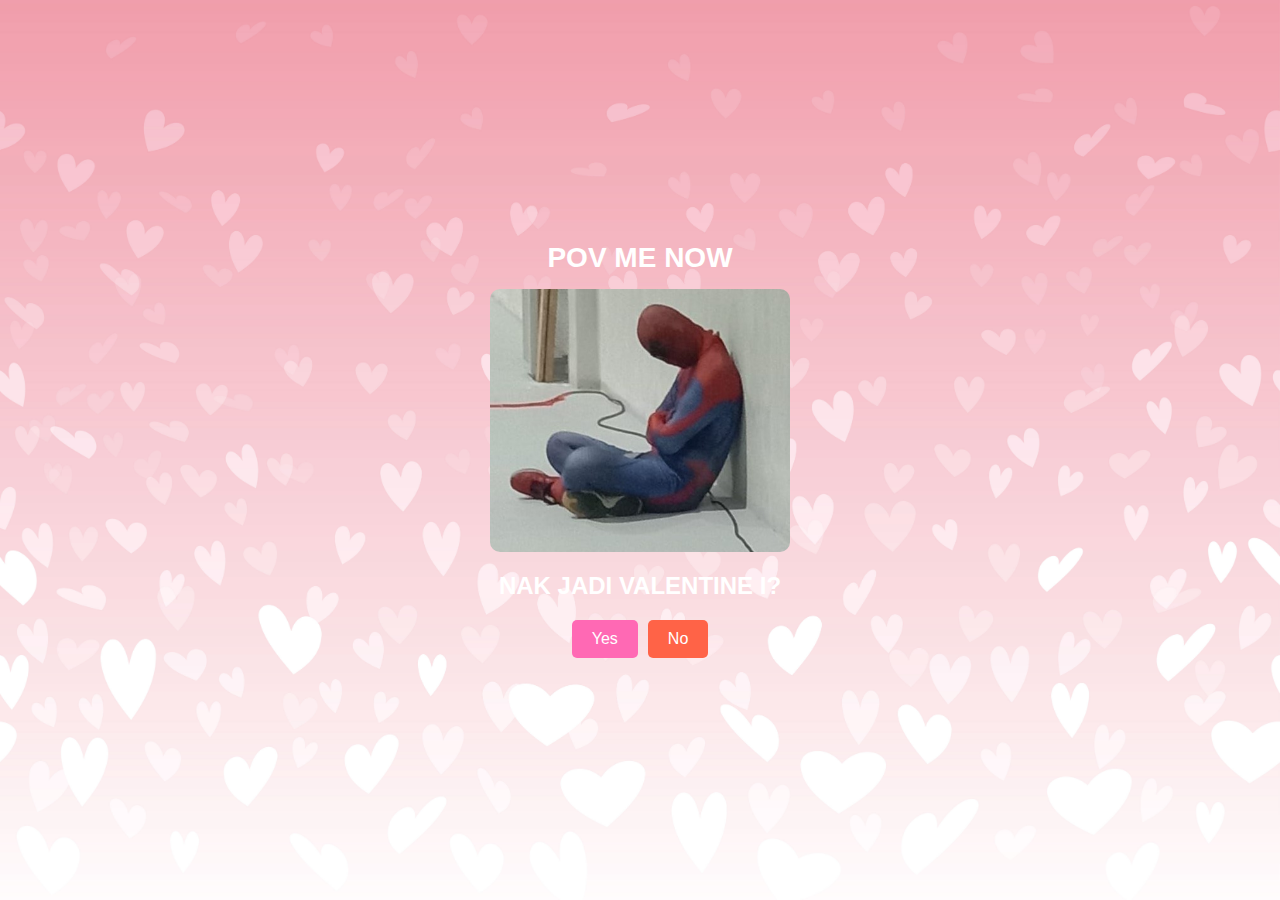
<file: index.html>
<!DOCTYPE html>
<html lang="en">
<head>
    <meta charset="UTF-8">
    <meta name="viewport" content="width=device-width, initial-scale=1.0">
    <title>Hadiah Special utk Ayang</title>
    <link rel="stylesheet" href="style.css">
</head>
<body>
    <div class="container">
        <!-- Text above the image -->
        <div class="text-top">
            <h2>POV ME NOW</h2>
        </div>

        <!-- Image -->
        <img class="image" src="spidersad.jpg" alt="Image">

        <!-- Text below the image -->
        <div class="text-bottom">
            <h3>NAK JADI VALENTINE I?</h3>
        </div>

        <!-- Buttons below the text -->
        <div class="buttons">
            <button class="yes-btn">Yes</button>
            <button class="no-btn">No</button>
        </div>
    </div>

    <script src="script.js"></script>
</body>
</html>
</file>
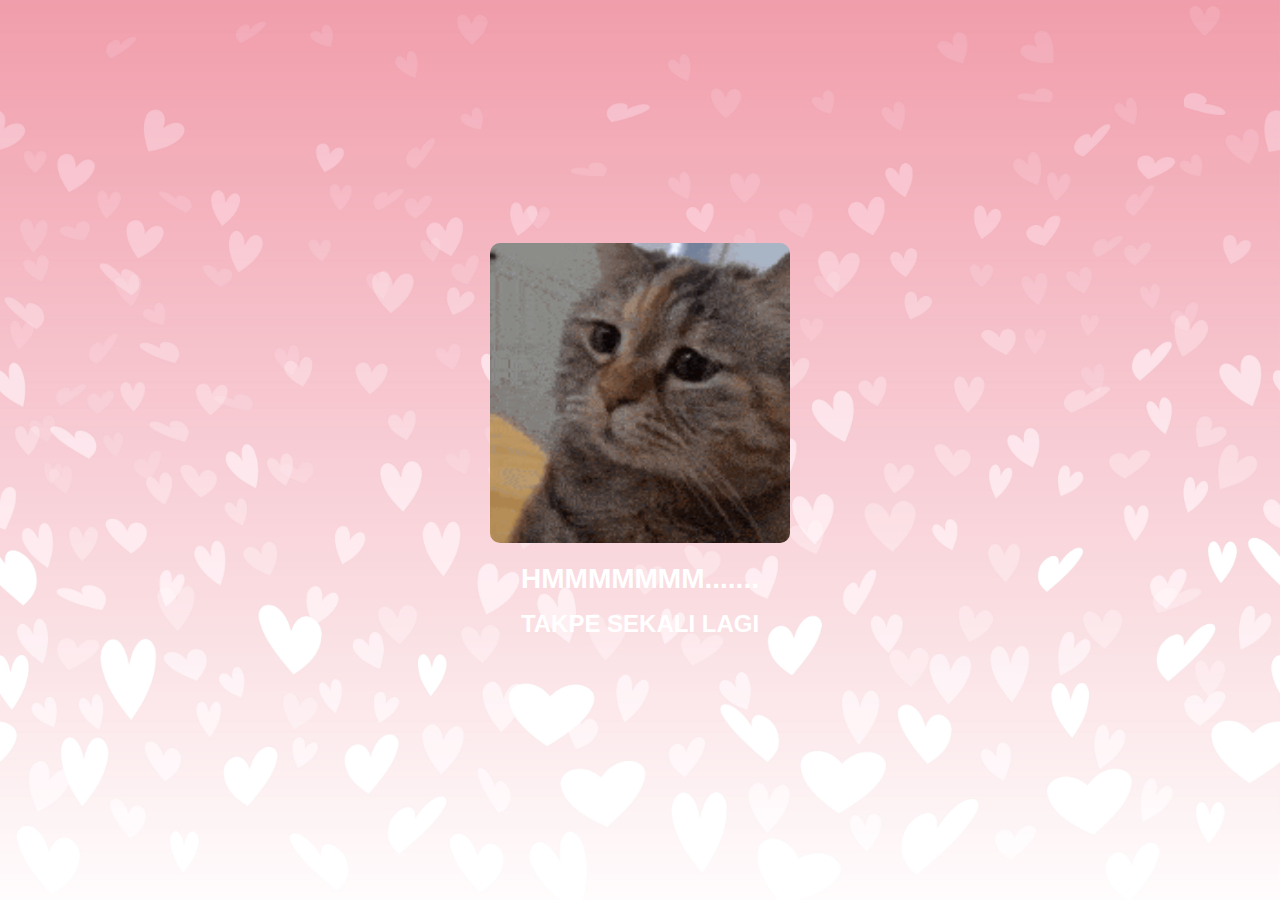
<file: no.html>
<!DOCTYPE html>
<html lang="en">
<head>
    <meta charset="UTF-8">
    <meta name="viewport" content="width=device-width, initial-scale=1.0">
    <title>No Page</title>
    <link rel="stylesheet" href="style.css">
</head>
<body>
    <div class="container">
        <!-- Add the GIF here -->
        <img class="gif" src="cat.gif" alt="Animated Gif" />
        
        <!-- Text content above the GIF -->
        <div class="text-top">
            <h2>HMMMMMMM.......</h2>
        </div>

        <!-- Optional text below the image -->
        <div class="text-bottom">
            <h3>TAKPE SEKALI LAGI</h3>
        </div>
    </div>

    <script>
        // Redirect after a few seconds back to the main page (index.html)
        setTimeout(() => {
            window.location.href = 'index.html';  // Redirect to the main page
        }, 5000);  // Wait for 5 seconds before redirecting
    </script>
</body>
</html>
</file>
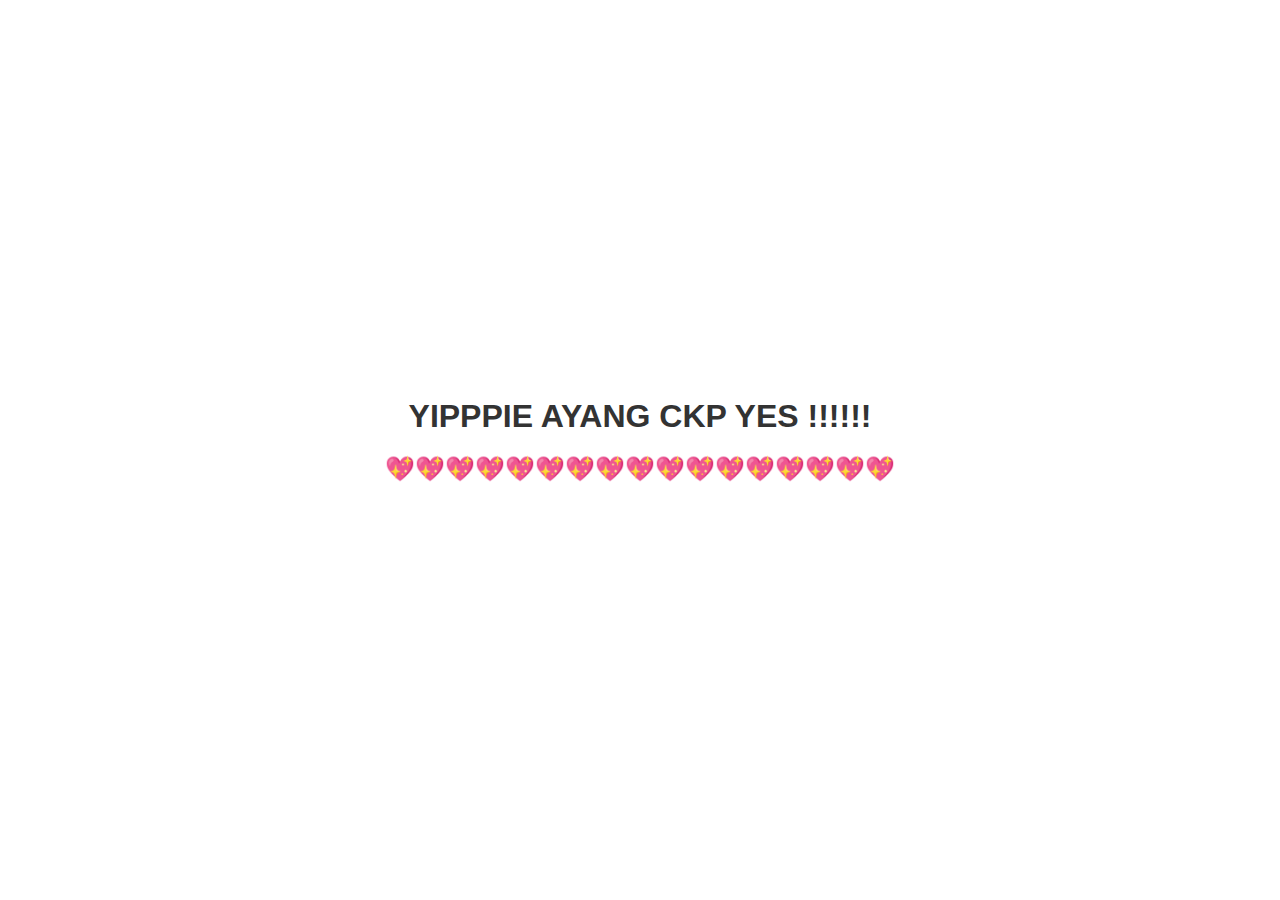
<file: yes.html>
<!DOCTYPE html>
<html lang="en">
<head>
    <meta charset="UTF-8">
    <meta name="viewport" content="width=device-width, initial-scale=1.0">
    <title>Yes Page</title>
    <style>
        /* Reset basic styles */
        * {
            margin: 0;
            padding: 0;
            box-sizing: border-box;
        }

        body {
            font-family: Arial, sans-serif;
            height: 100vh;
            display: flex;
            justify-content: center;
            align-items: center;
            text-align: center;
            overflow: hidden;
            animation: backgroundSlide 15s infinite; /* Apply slideshow animation */
        }

        /* Animation to change background images */
        @keyframes backgroundSlide {
            0% {
                background: url('ayang.jpg');
            }
            33% {
                background: url('ayang2.jpg');
            }
            66% {
                background: url('ayang3.jpg');
            }
            100% {
                background: url('ayang4.jpg');
            }
        }

        /* To ensure background covers full screen and stays fixed */
        body {
            background-size: cover;
            background-position: center;
            background-attachment: fixed;
        }

        .container {
            position: relative;
            padding: 20px;
            background-color: rgba(255, 255, 255, 0.6); /* Semi-transparent background */
            border-radius: 10px;
            z-index: 2; /* Ensure text appears above the background */
        }

        h1 {
            font-size: 32px;
            color: #333;
            margin-bottom: 20px;
        }

        .text {
            font-size: 24px;
            color: #222;
            margin-bottom: 20px;
        }
    </style>
</head>
<body>

    <div class="container">
        <h1>YIPPPIE AYANG CKP YES !!!!!!</h1>
        <p class="text">💖💖💖💖💖💖💖💖💖💖💖💖💖💖💖💖💖</p>
    </div>

</body>
</html>
</file>
<file: style.css>
/* Basic reset and styling */
* {
    margin: 0;
    padding: 0;
    box-sizing: border-box;
}

body {
    font-family: Arial, sans-serif;
    display: flex;
    justify-content: center;
    align-items: center;
    height: 100vh;
    text-align: center;
    overflow: hidden;
    background-image: url('love2.jpg'); /* Add your image URL here */
    background-size: cover; /* Ensures the background covers the entire page */
    background-position: center; /* Centers the background image */
    background-attachment: fixed; /* Keeps the background fixed during scrolling */
}

/* Center the content */
.container {
    display: flex;
    flex-direction: column;
    justify-content: center;
    align-items: center;
    text-align: center;
    padding: 20px;
    border-radius: 10px; /* Optional: rounds the corners of the container */
    width: 80%; /* Optional: width adjustment */
    max-width: 600px; /* Optional: max width for container */
    background-color: transparent; /* Remove the white box by making the background transparent */
}

/* Text above the image */
.text-top h2 {
    font-size: 28px;
    color: #fff; /* Adjust text color to ensure visibility against the background */
    margin-bottom: 15px; /* Add some space below the text */
}

/* Image styling */
.image {
    width: 300px;
    border-radius: 10px;
    margin-bottom: 20px; /* Spacing between image and text below */
}

/* Text below the image */
.text-bottom h3 {
    font-size: 24px;
    color: #fff; /* Adjust text color to ensure visibility against the background */
    margin-bottom: 20px; /* Add space between text and buttons */
}

/* GIF styling */
.gif {
    width: 300px;  /* Adjust the width of the GIF */
    height: auto;   /* Maintain aspect ratio */
    margin-bottom: 20px; /* Spacing below the GIF */
    border-radius: 10px; /* Optional: round the corners of the GIF */
}

/* Buttons container styling */
.buttons {
    display: flex;
    justify-content: center; /* Center buttons horizontally */
    align-items: center; /* Ensure buttons align vertically */
    gap: 10px; /* Space between buttons */
}

/* Button styling */
button {
    padding: 10px 20px;
    font-size: 16px;
    border: none;
    border-radius: 5px;
    cursor: pointer;
    transition: all 0.5s ease; /* Smooth transition for button movement */
}

/* Button colors */
.yes-btn {
    background-color: #ff69b4;
    color: white;
}

.no-btn {
    background-color: #ff6347;
    color: white;
    position: relative; /* Allow relative positioning for smooth movement */
}

/* Keyframe for smooth button movement */
.no-btn.move {
    transition: transform 0.5s ease; /* Smooth movement transition */
}
</file>
